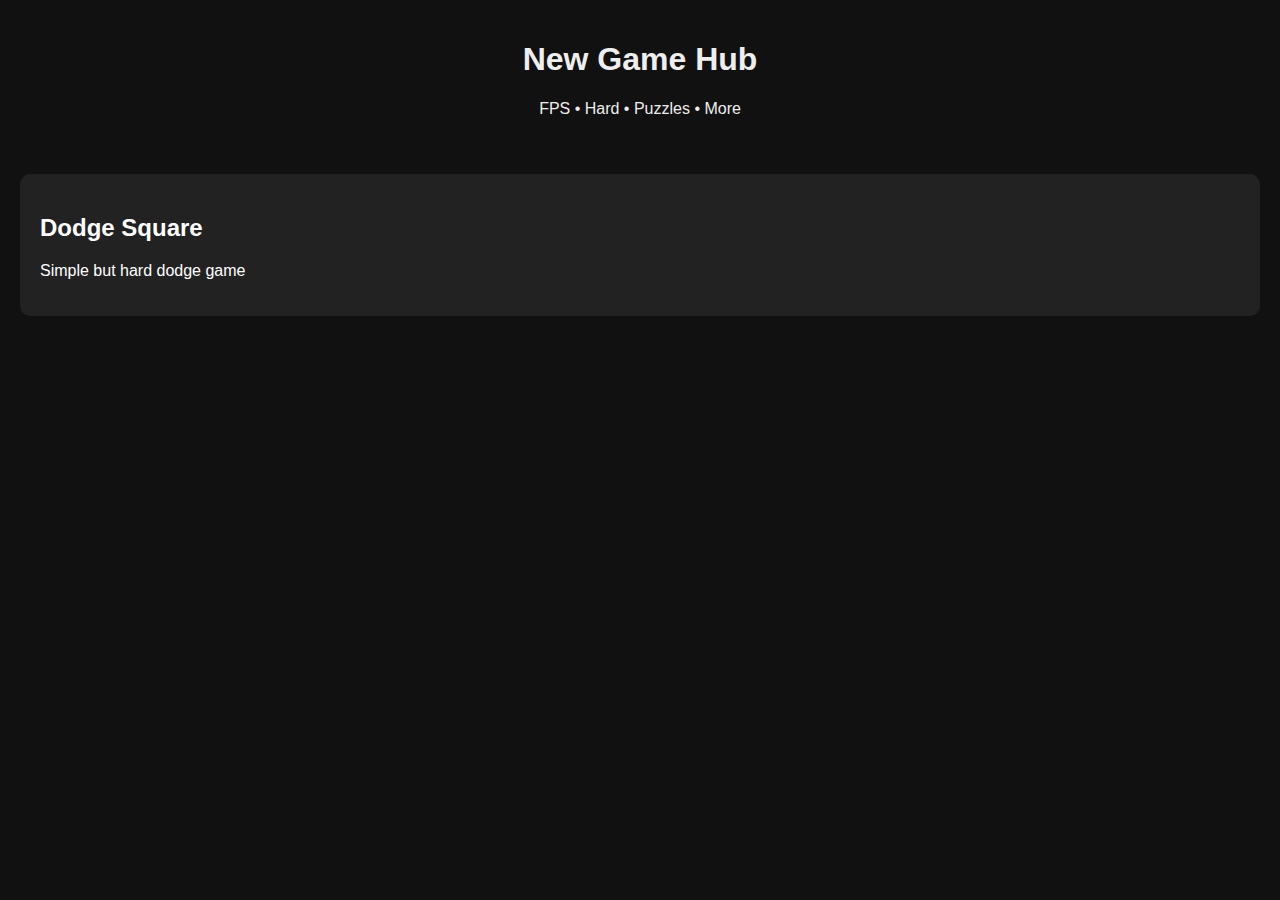
<file: index.html>
<!DOCTYPE html>
<html>
<head>
  <meta charset="utf-8">
  <title>New Game Hub</title>
  <link rel="stylesheet" href="assets/styles.css">
</head>
<body>
  <header>
    <h1>New Game Hub</h1>
    <p>FPS • Hard • Puzzles • More</p>
  </header>

  <section class="grid">
    <!-- We’ll add more later -->
    <a class="card" href="games/dodge-square/">
      <h2>Dodge Square</h2>
      <p>Simple but hard dodge game</p>
    </a>
  </section>
</body>
</html>
</file>
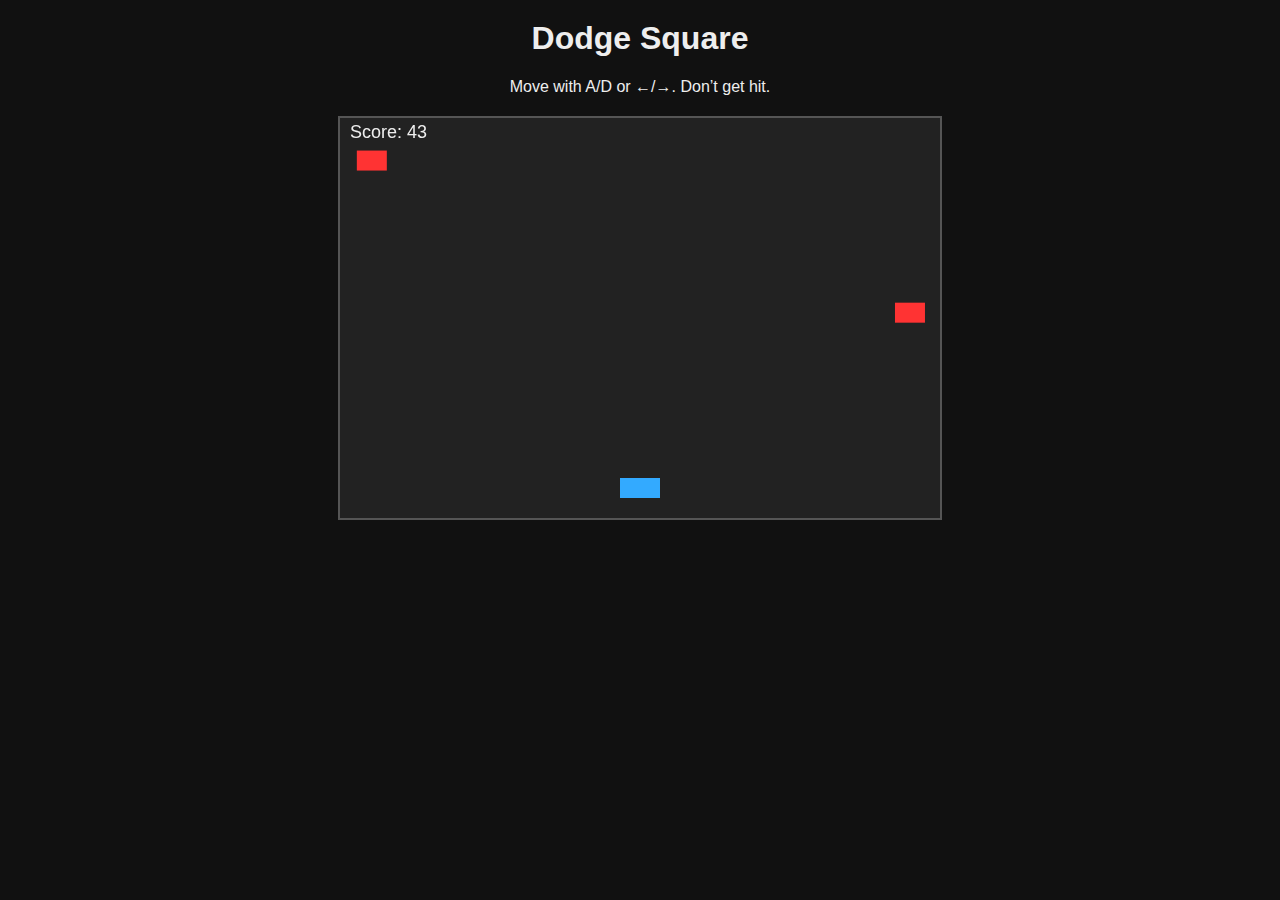
<file: assets/games/dodge-square/index.html>
<!DOCTYPE html>
<html>
<head>
  <meta charset="utf-8">
  <title>Dodge Square</title>
  <style>
    body { margin:0; background:#111; color:#eee; font-family:Arial, sans-serif; text-align:center; }
    h1 { margin-top:20px; }
    canvas { display:block; margin:20px auto; background:#222; border:2px solid #555; }
  </style>
</head>
<body>
  <h1>Dodge Square</h1>
  <p>Move with A/D or ←/→. Don’t get hit.</p>
  <canvas id="game" width="600" height="400"></canvas>

  <script>
    const c = document.getElementById("game");
    const ctx = c.getContext("2d");

    const player = { x: 280, y: 360, w: 40, h: 20, speed: 6 };
    let keys = {};
    let enemies = [];
    let spawnTimer = 0;
    let score = 0;
    let gameOver = false;

    document.addEventListener("keydown", e => { keys[e.key.toLowerCase()] = true; });
    document.addEventListener("keyup", e => { keys[e.key.toLowerCase()] = false; });

    function spawnEnemy() {
      const w = 30;
      const x = Math.random() * (c.width - w);
      enemies.push({ x, y: -30, w, h: 20, speed: 3 + Math.random()*3 });
    }

    function resetGame() {
      enemies = [];
      score = 0;
      gameOver = false;
      player.x = 280;
    }

    c.addEventListener("click", () => {
      if (gameOver) resetGame();
    });

    function update() {
      if (gameOver) return;

      // move player
      if (keys["a"] || keys["arrowleft"]) player.x -= player.speed;
      if (keys["d"] || keys["arrowright"]) player.x += player.speed;

      if (player.x < 0) player.x = 0;
      if (player.x + player.w > c.width) player.x = c.width - player.w;

      spawnTimer--;
      if (spawnTimer <= 0) {
        spawnEnemy();
        spawnTimer = 25; // lower = more enemies
      }

      enemies.forEach(e => {
        e.y += e.speed;
      });

      enemies = enemies.filter(e => e.y < c.height + 40);

      // collision
      enemies.forEach(e => {
        if (e.x < player.x + player.w &&
            e.x + e.w > player.x &&
            e.y < player.y + player.h &&
            e.y + e.h > player.y) {
          gameOver = true;
        }
      });

      if (!gameOver) score++;
    }

    function draw() {
      ctx.fillStyle = "#222";
      ctx.fillRect(0, 0, c.width, c.height);

      // player
      ctx.fillStyle = "#3af";
      ctx.fillRect(player.x, player.y, player.w, player.h);

      // enemies
      ctx.fillStyle = "#f33";
      enemies.forEach(e => {
        ctx.fillRect(e.x, e.y, e.w, e.h);
      });

      // score
      ctx.fillStyle = "#eee";
      ctx.font = "18px Arial";
      ctx.fillText("Score: " + score, 10, 20);

      if (gameOver) {
        ctx.font = "32px Arial";
        ctx.fillText("Game Over", c.width/2 - 80, c.height/2);
        ctx.font = "18px Arial";
        ctx.fillText("Click to restart", c.width/2 - 70, c.height/2 + 30);
      }
    }

    function loop() {
      update();
      draw();
      requestAnimationFrame(loop);
    }

    loop();
  </script>
</body>
</html>
</file>
<file: assets/styles.css>
body {
  background:#111;
  color:#eee;
  font-family:Arial, sans-serif;
  margin:0;
}

header {
  text-align:center;
  padding:20px 0;
}

.grid {
  display:grid;
  grid-template-columns:repeat(auto-fit, minmax(200px, 1fr));
  gap:20px;
  padding:20px;
}

.card {
  text-decoration:none;
  color:#fff;
  background:#222;
  padding:20px;
  border-radius:10px;
  display:block;
  transition:0.2s;
}

.card:hover {
  background:#333;
  transform:scale(1.03);
}
</file>
